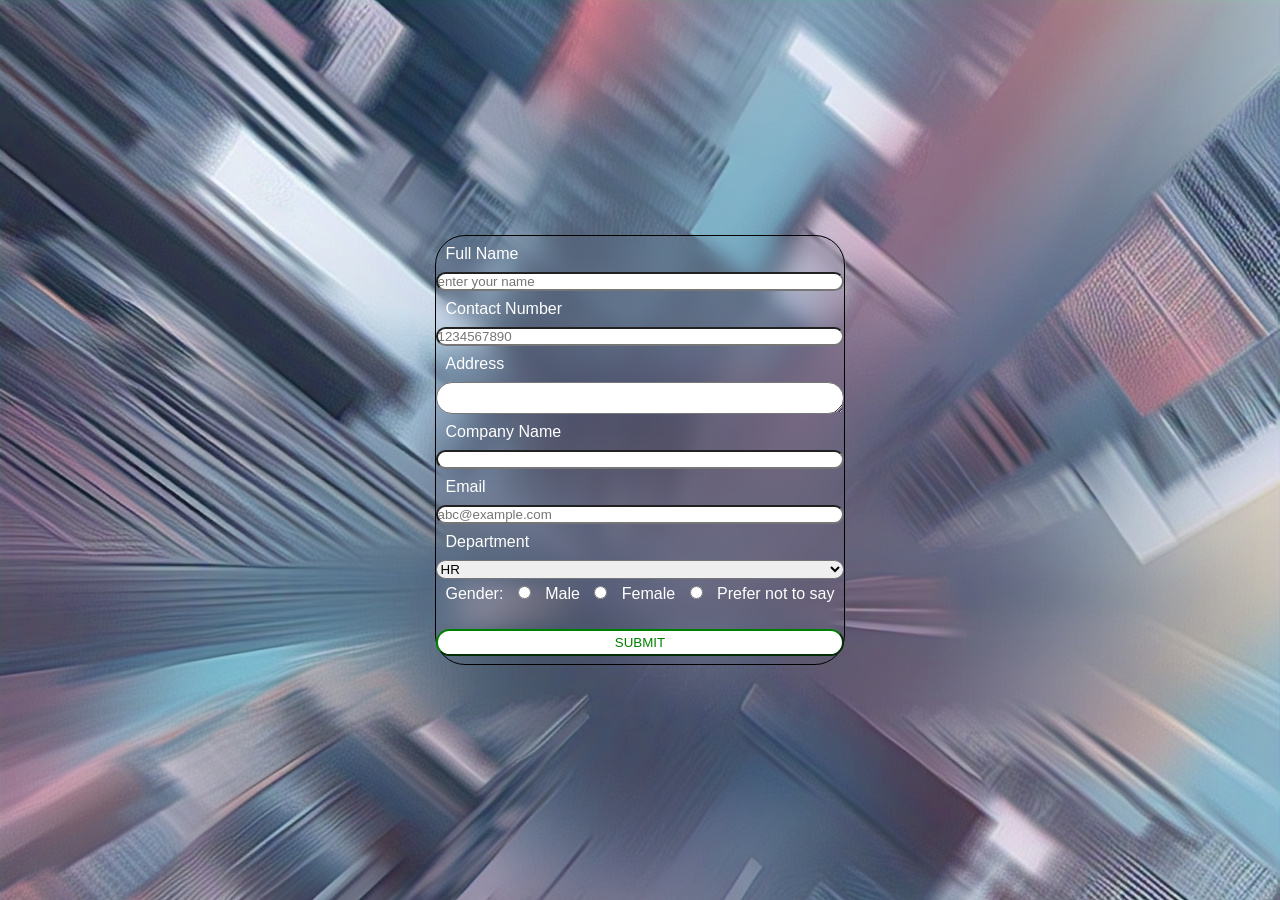
<file: landing page/index.html>
<!DOCTYPE html>
<html lang="en">
<head>
    <meta charset="UTF-8">
    <meta name="viewport" content="width=device-width, initial-scale=1.0">
    <title>landing-page</title>
    <link rel="stylesheet" href="style.css">
    <link rel="shortcut icon" href="p1.jpeg" type="image/x-icon">
</head>
<body>

    <form class="glass" >
        <label for="name">Full Name</label>
        <input type=" text" id="name" placeholder="enter your name" class="lbl">

        <label for="contact">Contact Number</label>
        <input type="tel" id="contact" class="lbl" placeholder="1234567890">

        <label for="address">Address</label>
        <textarea name="address" id="Adda" class="lbl"></textarea>

        <label for="c_name">Company Name</label>
        <input type="text" id="c_name" class="lbl">

        <label for="email">Email</label>
        <input type="email" id="email" placeholder="abc@example.com" class="lbl">

        <label for="dept">Department</label>
        <select name="dept" id="dept" class="lbl">
            <option value="HR">HR</option>
            <option value="sales">Sales</option>
            <option value="development">Development</option>
            <option value="marketting">Marketting</option>
            <option value="other">Other</option>
        </select>

        <div class="gender">

        <label for="gender">Gender:</label>
        <input type="radio" name="gender" id="male">
        <label for="male">Male</label>
        <input type="radio" name="gender" id="female">
        <label for="female">Female</label>
        <input type="radio" name="gender" id="other">
        <label for="other">Prefer not to say</label>
       
    </div>
        <input type="submit" value="SUBMIT" class="btn">
    </form>
</body>
</html>
</file>
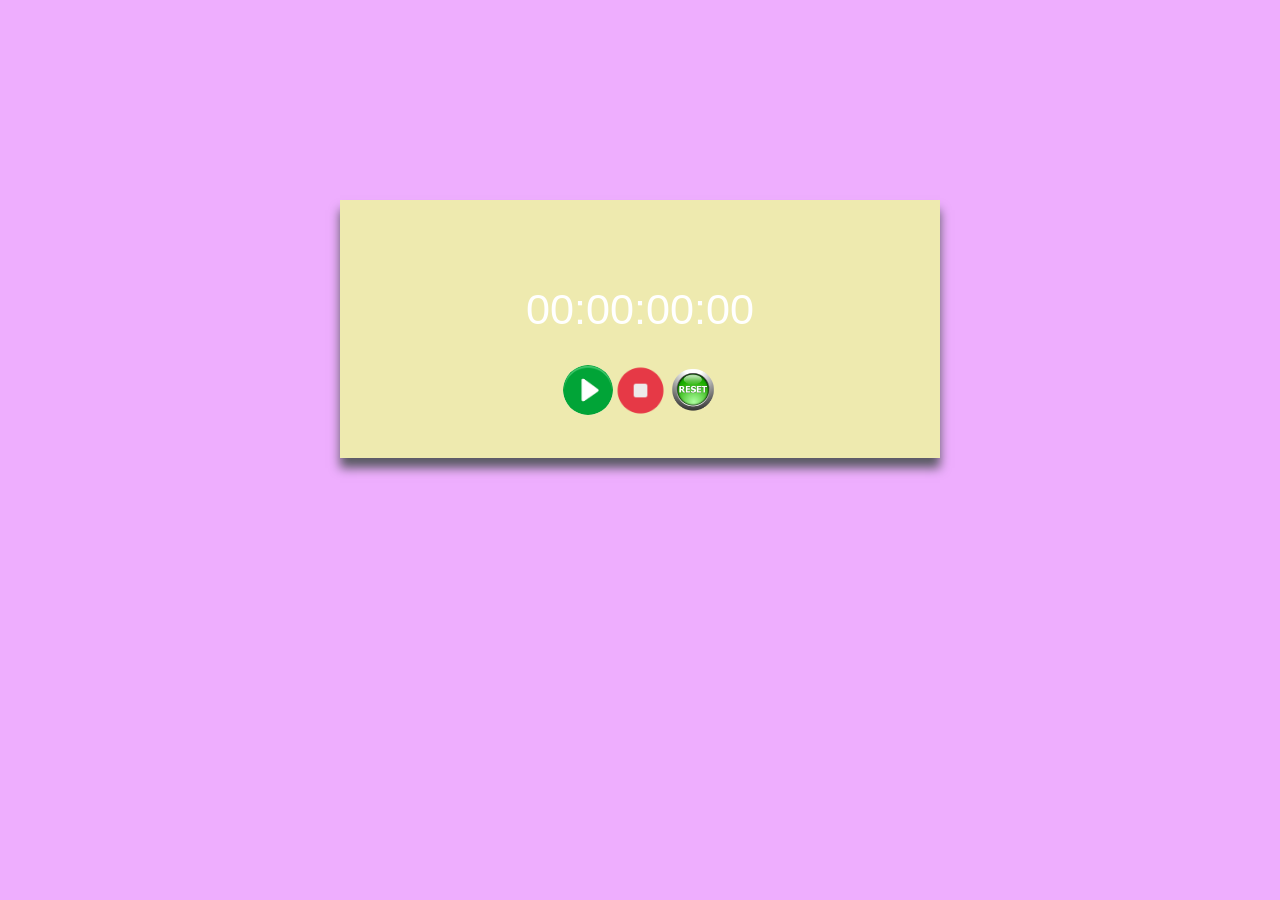
<file: Stop Watch/index.html>
<!DOCTYPE html>
<html lang="en">
<head>
    <meta charset="UTF-8">
    <meta name="viewport" content="width=device-width, initial-scale=1.0">
    <title>Stop Watch - mini project</title>
    <link rel="stylesheet" href="style.css">
</head>
<body>
    <div class="stopwatch">
        <h1 id="displayTime">00:00:00:00</h1>
        <div class="buttons">
            <img src="play.png" width="50px" onclick="watchstart()">
            <img src="stop.png" width="50px" onclick="watchstop()">
            <img src="reset.png" width="50px" onclick="watchreset()">
        </div>
    </div>

    <script>
        let [ms,sec, min, hrs] = [0,0,0,0];
        let displayTime = document.getElementById("displayTime");
        let timer = null;
        function stopwatch()
        {
            ms++;
            if(ms == 1000)
            {
                ms=0;
                sec++;
                if(sec == 60)
                {
                    sec = 0;
                    min++;
                    if(min == 60)
                        {
                        min = 0;
                        hrs++;
                        }
                }
            }
            let mi = ms < 10 ? "0" + ms : ms;
            let h = hrs < 10 ? "0" + hrs : hrs;
            let m = min < 10 ? "0" + min : min;
            let s = sec < 10 ? "0" + sec : sec;
            displayTime.innerHTML =  h +":"+ m + ":" + s+ ":"+ mi;

        }

        function watchstart()
        {
            if(timer!== null)
        {
            clearInterval(timer);
        }
            timer = setInterval(stopwatch,1);
        }

        function watchstop()
        {
            clearInterval(timer);
        }

        function watchreset()
        {
            clearInterval(timer);
            [ms,sec, min, hr] = [0,0,0,0];
            displayTime.innerHTML = "00:00:00:00";
        }

    </script>
</body>
</html>
</file>
<file: landing page/style.css>
*{
    margin: 0;
    padding: 0;
    box-sizing: border-box;
    font-family: sans-serif;
}
body{
    background: url(p7.jpeg);
    display: flex;
    justify-content: center;
    align-items: center;
    min-height: 100vh;
    min-width: auto;
    background-size: cover;

}
form{
    
    display:flex;
    flex-direction: column;
   
}
.glass{
    min-height: 430px;
    min-width: 400px;
    background-color: Linear-gradient(rgb(0, 0, 0), transparent);
    backdrop-filter: blur(10px);
    border: 1px solid rgba(255, 255, 255, 0.1 );
    border-color: black;
    border-radius: 30PX;
    color: white;
    line-height: 30px;
}
.glass label{
    padding: 3px 10px
}
.glass .lbl{
    border-radius: 50px;
}
.glass .btn{
    cursor: pointer;
    background: white;
    color: green;
    padding: 4px 5px;
    border-radius: 50px;
    margin-top: 20px;
    font-weight: 400;
    border-color: green;
}
.btn:hover{
    color: white;
    background: green;
    font-weight: 600;
    border-color: white;
}
</file>
<file: Stop Watch/style.css>
body{
    background: #eeaefe;
}
.stopwatch{
    width: 100%;
    max-width: 600px;
    background-color: #eeae;
    background-size: cover;
    background-position: center;
    text-align: center;
    padding: 40px 0;
    color: #fff;
    margin: 200px auto 0;
    box-shadow: 0 10px 10px rgba(90, 90, 100, 10);
    font-family: 'Franklin Gothic Medium', 'Arial Narrow', Arial, sans-serif;
}

.stopwatch h1{
    margin-top: 5vh;
    font-size: 2.7rem;
    font-weight: lighter;

}
.buttons{
    display: flex;
    align-items: center;
    justify-content: center;
}
.buttons img{
    width: 50px;
    border-radius: 50%;
}
.buttons img:nth-child(2){
    width: 55px;
}
</file>
